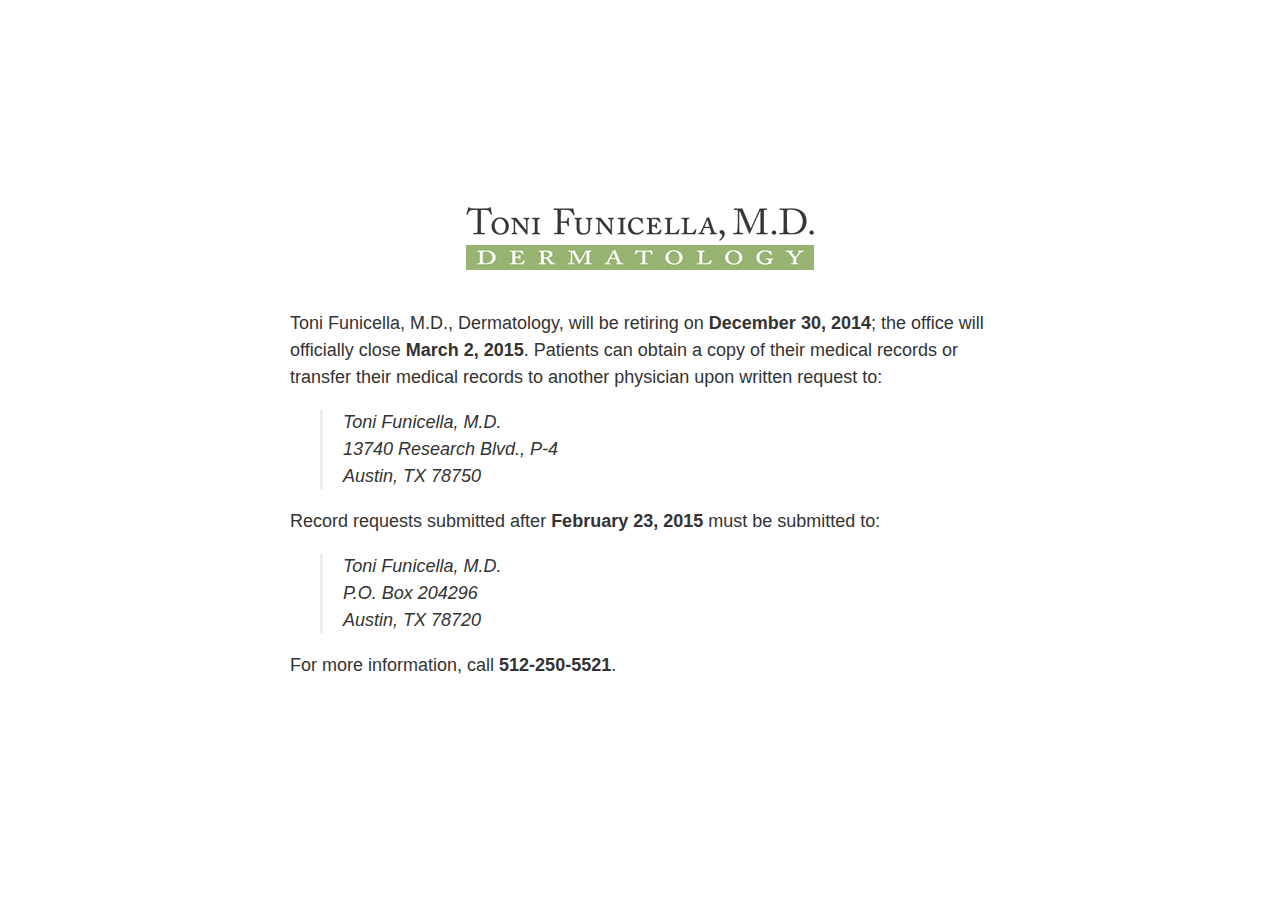
<file: index.html>
<!doctype html>
<html class="no-js" lang="en">
  <head>
    <meta http-equiv="content-type" content="text/html; charset=utf-8" />
    <meta http-equiv="imagetoolbar" content="no" />
    <meta name="description" content="Board certified AAD Fellow dermatologist Toni Funicella, M.D. has offered affordable, friendly dermatology services in northern Austin, Texas since 1983.">
    <meta name="copyright" content="&copy; 2014 Toni Funicella, M.D." />
    <meta name="viewport" content="width=device-width, initial-scale=1">
    <meta charset="utf-8">
    <meta http-equiv="X-UA-Compatible" content="IE=edge">
    <title>Toni Funicella, M.D.</title>
    <link rel="shortcut icon" type="image/ico" href="favicon.ico" />
    <link rel="stylesheet" type="text/css" media="screen, projection" href="css/final.css" />
  </head>
  <body>
    <div class="outer-container">
      <div class="inner-container">
        <article>
          <img src="img/logo.png" class="logo">
          <p>Toni Funicella, M.D., Dermatology, will be retiring on <strong>December 30, 2014</strong>; the office will officially close <strong>March 2, 2015</strong>. Patients can obtain a copy of their medical records or transfer their medical records to another physician upon written request to:</p>
          <address>
            Toni Funicella, M.D.<br>
            13740 Research Blvd., P-4<br>
            Austin, TX 78750
          </address>
          <p>Record requests submitted after <strong>February 23, 2015</strong> must be submitted to:</p>
          <address>
            Toni Funicella, M.D.<br>
            P.O. Box 204296<br>
            Austin, TX 78720
          </address>
          <p>For more information, call <strong>512-250-5521</strong>.</p>
        </article>
      </div>
    </div>
    <script>
      (function(b,o,i,l,e,r){b.GoogleAnalyticsObject=l;b[l]||(b[l]=
      function(){(b[l].q=b[l].q||[]).push(arguments)});b[l].l=+new Date;
      e=o.createElement(i);r=o.getElementsByTagName(i)[0];
      e.src='//www.google-analytics.com/analytics.js';
      r.parentNode.insertBefore(e,r)}(window,document,'script','ga'));
      ga('create','UA-5368728-2','auto');ga('send','pageview');
    </script>
  </body>
</html>
</file>
<file: css/final.css>
html,
body {
  height: 100%;
}

body {
  font-family: Arial, Helvetica, sans-serif;
  font-size: 18px;
  color: #333;
  line-height: 1.5;
  margin: 0;
}

.outer-container {
  display: table;
  width: 100%;
  height: 100%;
}

.inner-container {
  display: table-cell;
  text-align: center;
  vertical-align: middle;
}

article {
  max-width: 700px;
  padding: 0 3%;
  margin: 35px auto 50px;
  text-align: left;
}

.logo {
  display: block;
  margin: 0 auto 40px auto;
  width: 100%;
  max-width: 348px;
  height: auto;
}

address {
  margin: 0 0 1em 30px;
  border-left: 3px solid #eee;
  padding-left: 20px;
}
</file>
